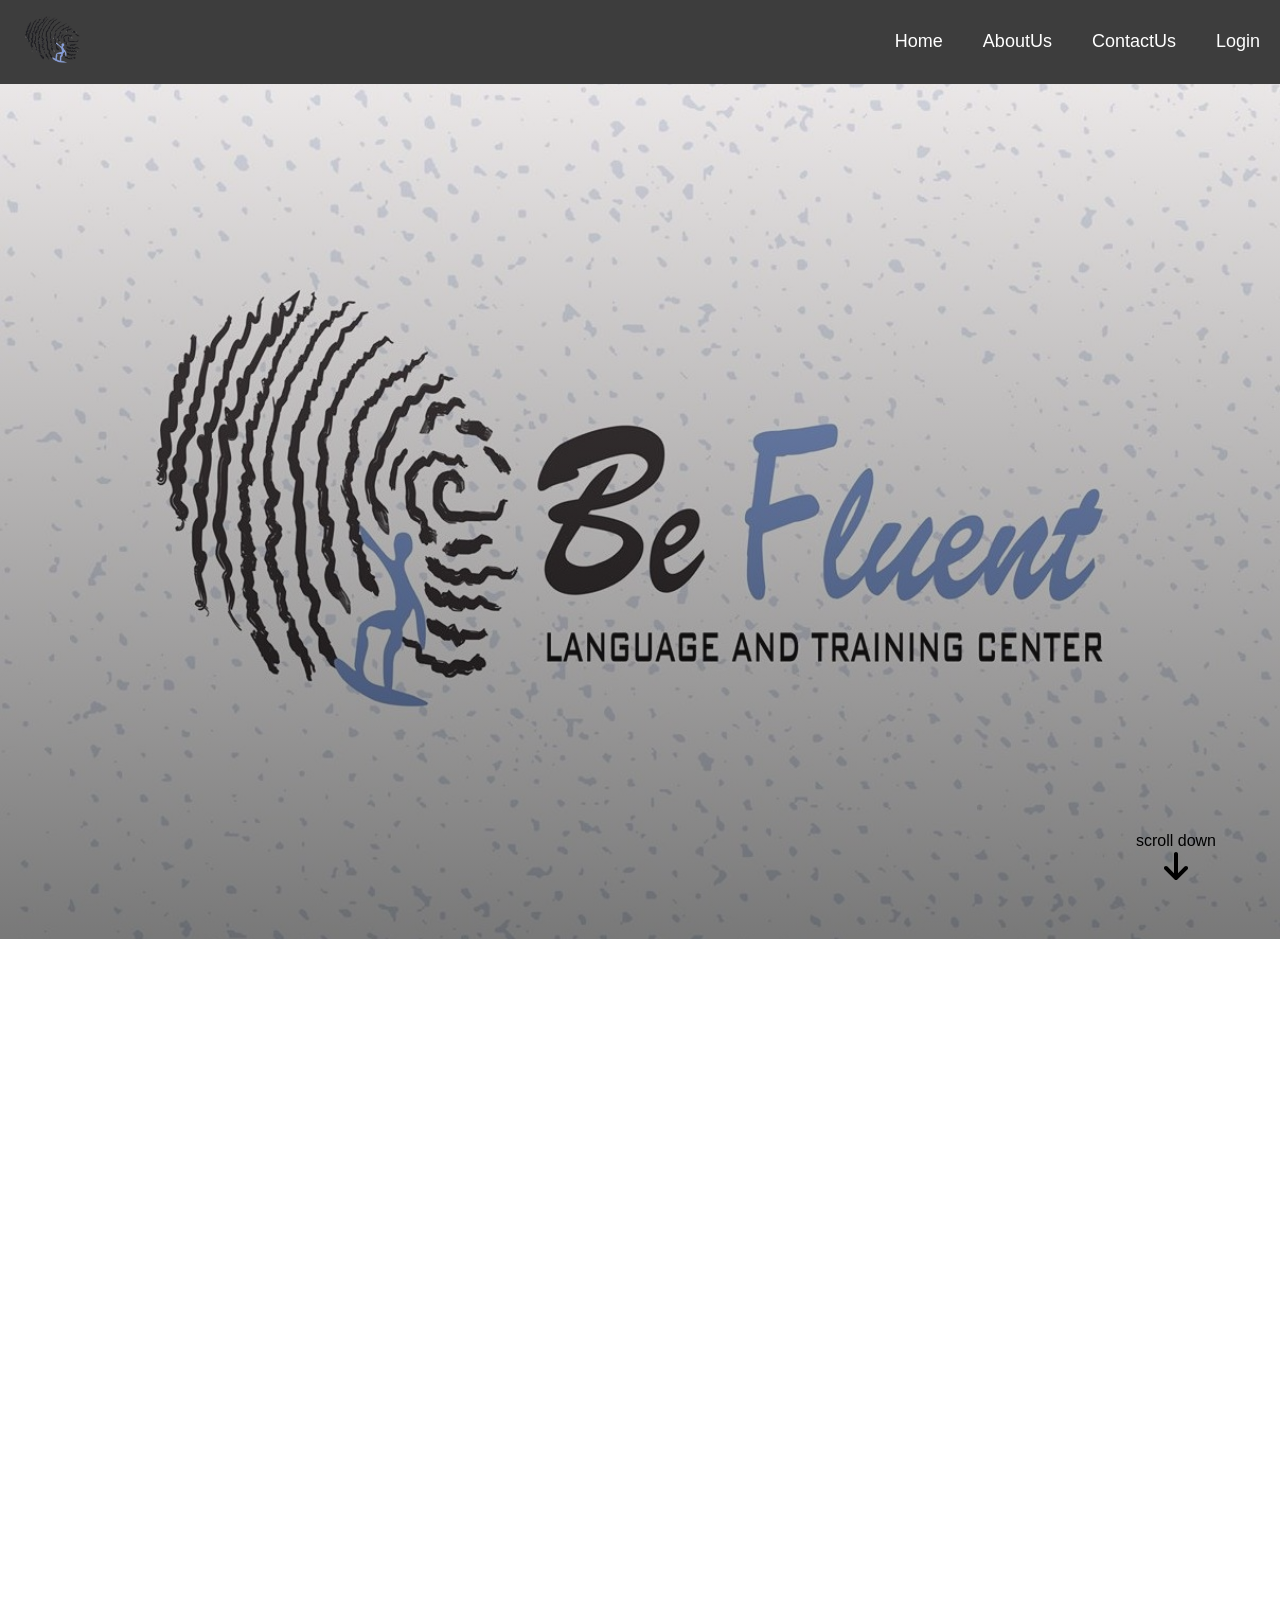
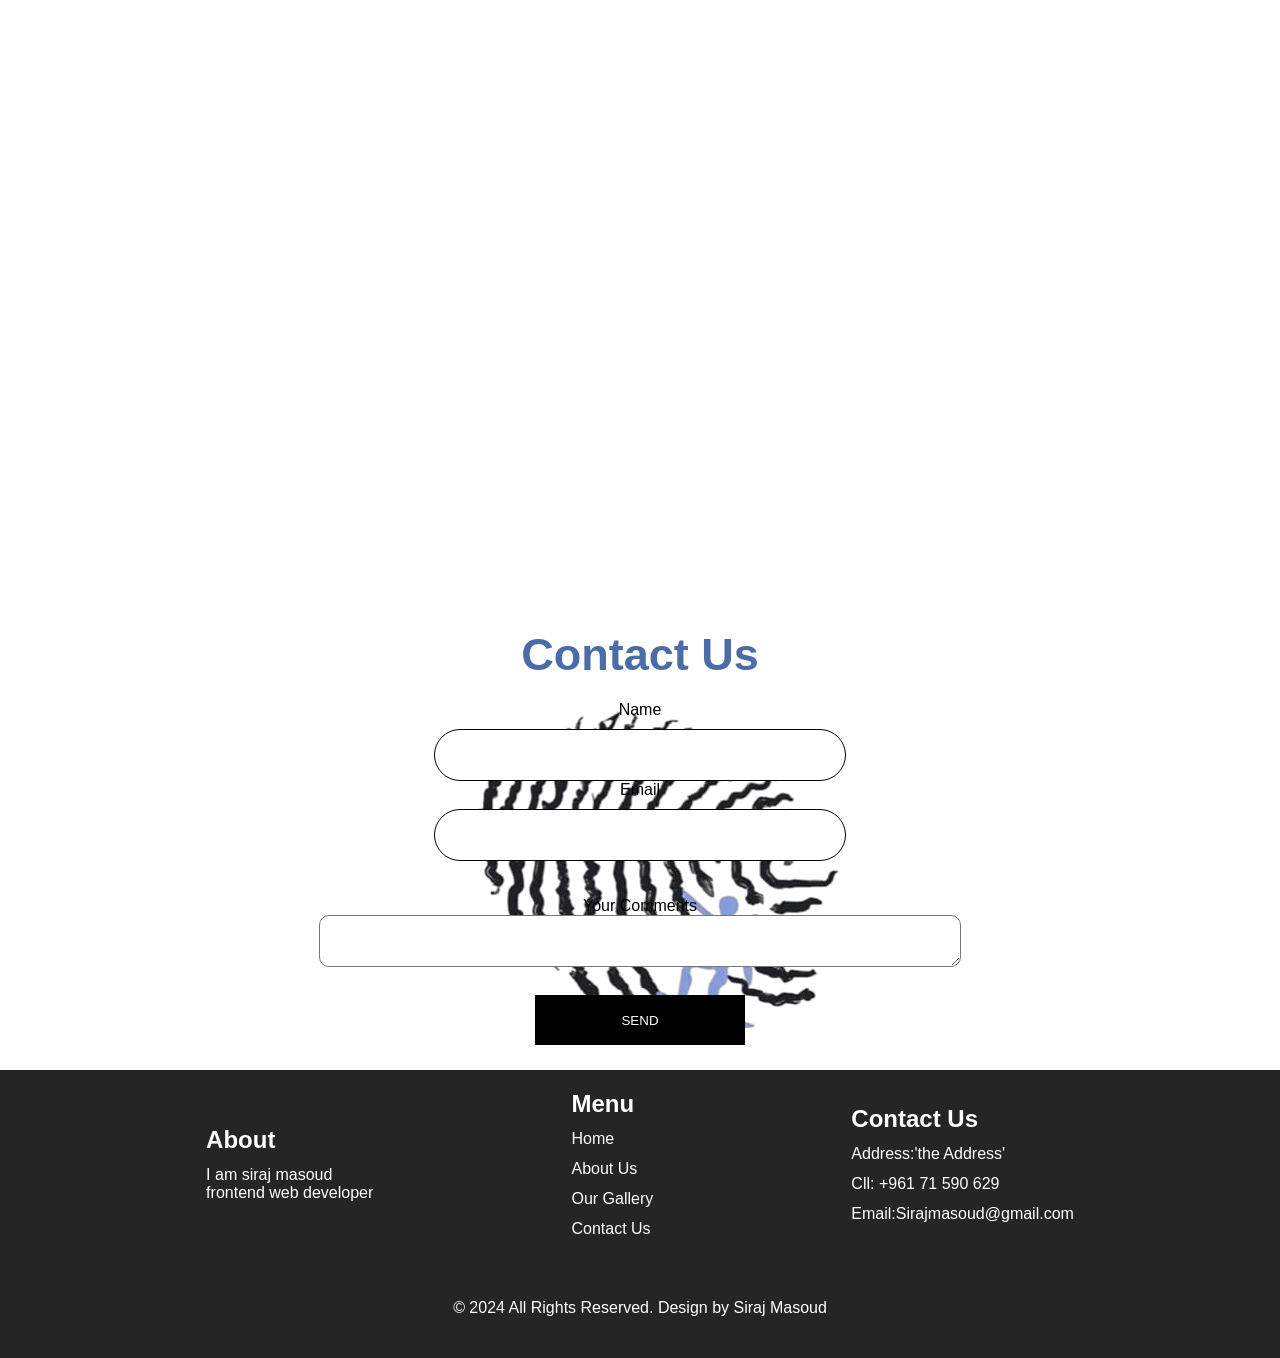
<file: index.html>
<!DOCTYPE html>
<html lang="en">
  <head>
    <meta charset="UTF-8" />
    <meta name="viewport" content="width=device-width, initial-scale=1.0" />
    <title>Document</title>
    <link rel="stylesheet" href="be-f.css" />
    <link rel="stylesheet" href="https://unpkg.com/aos@2.3.1/dist/aos.css" >
     
  </head>
  <body>
  
    <header>
      <nav>
        <!-- Logo and Menu Toggle -->
        <div class="nav-header">
          <a href="#" class="logo">
            <img src="images/logo-removebg-preview.png" alt="Logo" class="logo-img">
          </a>
          <button class="menu-toggle" onclick="toggleSidenav()">&#9776;</button>
        </div>
    
        <!-- Sidenav (Right Side) -->
        <div id="mySidenav" class="sidenav">
          <a href="" class="close-btn" onclick="closeSidenav()">&times;</a>
          <ul>
            <li><a href="#" >Home</a></li>
            <li><a href="#About-Us">AboutUs</a></li>
            <li><a href="#contactus">ContactUs</a></li>
            <li><a href="login.html">Login</a></li>
          </ul>
        </div>
    
        <!-- Desktop Menu -->
        <ul class="nav-menu">
          <li><a href="#" >Home</a></li>
          <li><a href="#About-Us">AboutUs</a></li>
          <li><a href="#contactus">ContactUs</a></li>
          <li><a href="login.html">Login</a></li>
        </ul>
      </nav>
    </header>
    
    

  
    <main>
      <div class="background">
      
        <div  class="scroll-down">
          <span class="arrow"> scroll down <br>   <svg  xmlns="http://www.w3.org/2000/svg" height="32" width="24" viewBox="0 0 384 512">
            <path d="M169.4 470.6c12.5 12.5 32.8 12.5 45.3 0l160-160c12.5-12.5 12.5-32.8 0-45.3s-32.8-12.5-45.3 0L224 370.8 224 64c0-17.7-14.3-32-32-32s-32 14.3-32 32l0 306.7L54.6 265.4c-12.5-12.5-32.8-12.5-45.3 0s-12.5 32.8 0 45.3l160 160z"/>
          </svg></span> <!-- Unicode arrow -->
        </div>
      </div>
      
      <section class="first-sec">
        <!-- Text Content -->
        <div data-aos="fade-right" class="text-content">
          <h1 id="About-Us">About Us</h1>
          <p class="text">
            Lorem, ipsum dolor sit amet consectetur adipisicing elit. Asperiores<br><br>
            itaque, laudantium sint esse rerum soluta, harum ut neque enim
            libero debitis corporis hic. Facilis iure similique quo recusandae
            non nemo?
            Lorem, ipsum dolor sit amet consectetur adipisicing elit. Asperiores
            itaque, laudantium sint esse rerum soluta, harum ut neque enim
            libero debitis corporis hic. Facilis iure similique quo recusandae
            non nemo?
          </p>
          <a href="courses.html">
            <button class="L-btn">Our Courses</button>
          </a>
        </div>
      
        <!-- Image Content -->
        <div data-aos="fade-left" class="A-first">
          <img
            src="images/121489087_1023982921446899_4617134355705001158_n.jpg"
            alt="About Us"
          />
        </div>
      </section>
      

      <section class="second-sec">
        <h1 id="Our-Gallery" data-aos="fade-right"> Our Gallery</h1>
        <p data-aos="fade-right">Lorem ipsum, dolor sit amet consectetur adipisicing elit. Mollitia totam quibusdam harum quo consequatur <br>recusandae? Placeat illo dignissimos repudiandae odit distinctio doloribus suscipit dolor sit, officiis ex quasi doloremque ipsum.</p>
        <div  >
        <img data-aos="fade-up" data-aos-delay="200" src="images/FB_IMG_1734526054611.jpg" alt="">
        <img data-aos="fade-up" data-aos-delay="400" src="images/FB_IMG_1734526069481.jpg" alt="">
        <img data-aos="fade-up" data-aos-delay="600" src="images/FB_IMG_1734526078380.jpg" alt="">
        <img data-aos="fade-up" data-aos-delay="800" src="images/FB_IMG_1734526086712.jpg" alt="">
        <img data-aos="fade-up" data-aos-delay="1000" src="images/FB_IMG_1734526216092.jpg" alt="">
        <img data-aos="fade-up" data-aos-delay="1200" src="images/296279308_1478584555986731_867718955423480691_n.jpg" alt="">
      </div>
      </section>
      <!-- <section >
        <h1 id="our-courses"> Our Courses</h1>
        <div class="our-courses">
          <div class="eng-div"><h1 style="color:#4c6ca8 ;">English</h1> <br> <p></p>Lorem ipsum dolor sit amet consectetur adipisicing elit. Deserunt modi necessitatibus, repellendus ratione totam impedit, voluptatum rerum, saepe aut eaque numquam incidunt cumque magnam odio aperiam cupiditate dicta quas quia! <br> <button class="register"> register </button> </div>
        <div class="spanish-div"><h1 style="color: #4c6ca8 ;">Spanish</h1> <br> Lorem ipsum dolor, sit amet consectetur adipisicing elit. Repellendus iure aut placeat voluptatibus inventore tenetur eius ullam dolores? Error quae tempore quos. Cumque quam sunt eum! Recusandae saepe laudantium minima. <br> <button class="register"> register </button></div>
        </div>
        
      </section> -->
      <h1 id="Contact-Us">Contact Us</h1>
      
      <div class="form" id="contactus" >
        <form >
          <label for=" name"> Name</label>
          <input type="text" id="name" />
          <label for=" email"> Email</label>
          <input type="email" id="email" /><br /><br />
          <label for="comments"> Your Comments</label>
          <textarea name="" id="comments" role="6"></textarea><br />
          <center><input type="submit" id="sub-btn" value="SEND" /></center>
        </form>
        
      </div>
    </main>
  <section class="third-sec" >
    <div>
      <p><h1>About</h1></p>
      <p> I am siraj masoud<br> frontend web developer</p>
    </div>
    <div>
      <p><h1>Menu</h1> </p>
        <p> Home</p>
        <p> About Us</p>
        <p>Our Gallery</p>
        <p> Contact Us</p>
    </div>
    <div>
      <p> <h1>Contact Us</h1></p>
      <p>Address:'the Address'</p>
      <p> Cll: +961 71 590 629</p>
      <p>Email:Sirajmasoud@gmail.com</p>
    </div>
    
  </section>
    <footer>
      <p>&copy; 2024 All Rights Reserved. Design by Siraj Masoud</p>
      
    </footer>
    <script src="be-f.js"></script>
    <script src="https://unpkg.com/aos@2.3.1/dist/aos.js"></script>
  <script>
    AOS.init();
  </script>
  </body>
</html>
</file>
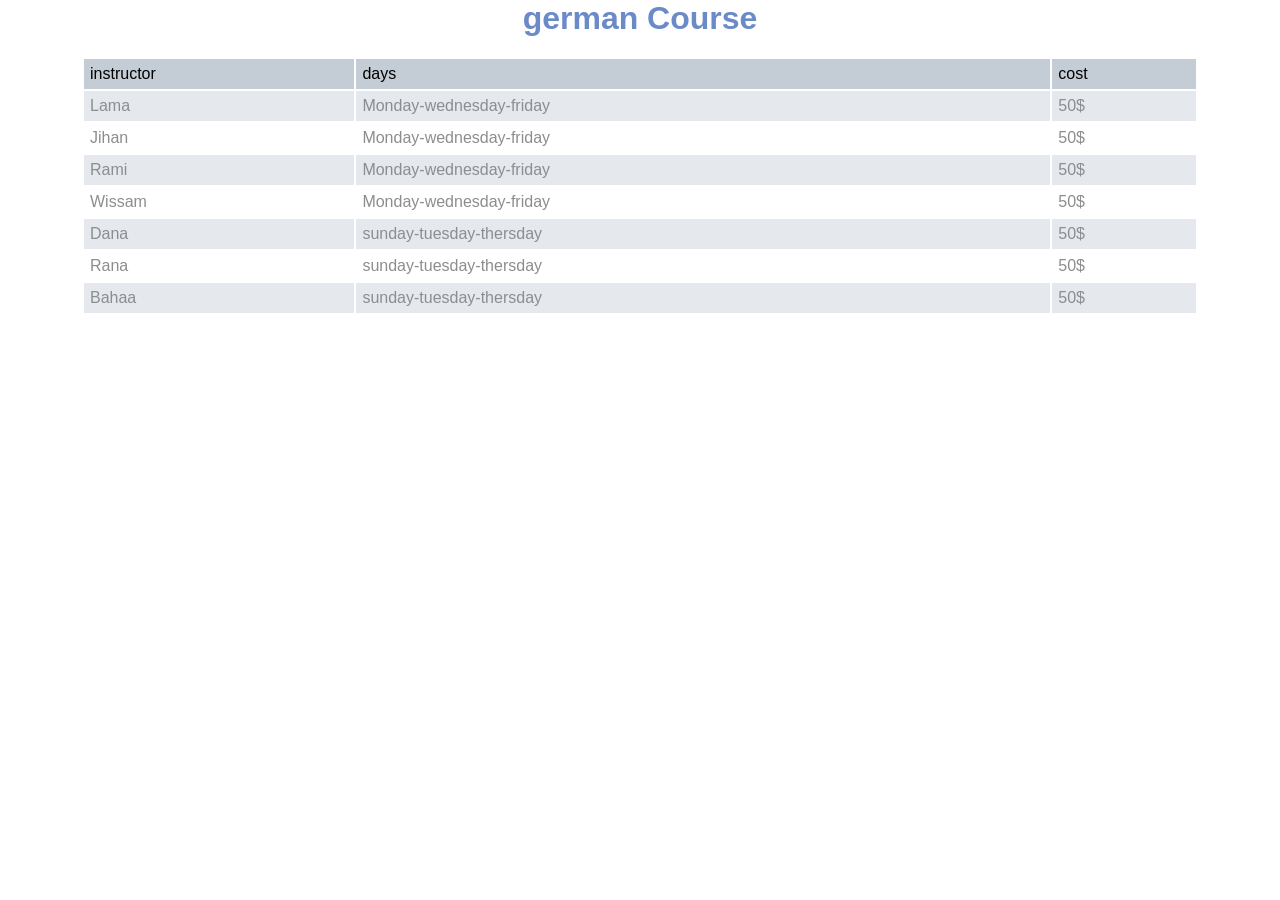
<file: ger-table.html>
<!DOCTYPE html>
<html lang="en">
<head>
  <meta charset="UTF-8">
  <meta name="viewport" content="width=device-width, initial-scale=1.0">
  <title>Document</title>
  <style>
    
*{
  padding: 0;
  margin: 0;
  font-family:sans-serif ;
}

header {
  background-color: #3d3d3d;
}
nav {
  display: flex;
  justify-content: space-between;
  align-items: center;
  width: 80%;
  margin: auto;
  padding: 5px;
  
}
.logo {
  width: 60px;
}
ul li {
  display: inline-block;
  list-style: none;
  font-size: 20px;
}
ul li a {
  text-decoration: none;
  margin: 0px 10px;
  color: white;
}
.active {
  color: #6b8ac8;
}
main{
  display: flex;
  justify-content: center;
  align-items: center;
  padding: 20px;
  
}
table{
width: 90%;  
}
tr:nth-child(even) {
  background-color: #E5E8ED;
}
tr:nth-child(1){
  background-color: #C4CDD6;
}
td{ 
  margin:0;
  padding: 6px;
color: #8c8d8f;
}
#h1{
  padding-top: 20px;
}
h1{
  color: #6b8ac8;
}
@media (max-width: 950px) {
  nav {
    display: flex;
    flex-direction: column;
  }
}
  </style>
</head>
<body>
  <center><h1> german Course</h1></center>

  <main>
    <table>
      <tr>
        <td style="color: black;">instructor</td>
        <td style="color: black;"> days</td>
        <!-- <td  style="color: black;"> Iced</td> -->
        <td  style="color: black;"> cost</td>
    </tr>
    <tr>
        <td>Lama </td>
        <td>Monday-wednesday-friday</td>
        <td>50$</td>
    </tr>
    <tr>
        <td>Jihan </td>
        <td>Monday-wednesday-friday</td>
        <td>50$</td>
    </tr>
    <tr>
        <td> Rami</td>
        <td>Monday-wednesday-friday</td>
        <td>50$</td>

    </tr>
    <tr>
        <td> Wissam </td>
        <td>Monday-wednesday-friday</td>
        <td>50$</td>
    </tr>
    <tr>
        <td> Dana</td>
        <td>sunday-tuesday-thersday</td>
        <td>50$</td>
    </tr>
    <tr>
        <td> Rana </td>
        <td>sunday-tuesday-thersday</td>
        <td>50$</td>
        
    </tr>
    <tr>
        <td> Bahaa</td>
        <td>sunday-tuesday-thersday</td>
        <td>50$</td>
    </tr>
    </table>
  </main>
</body>
</html>
</file>
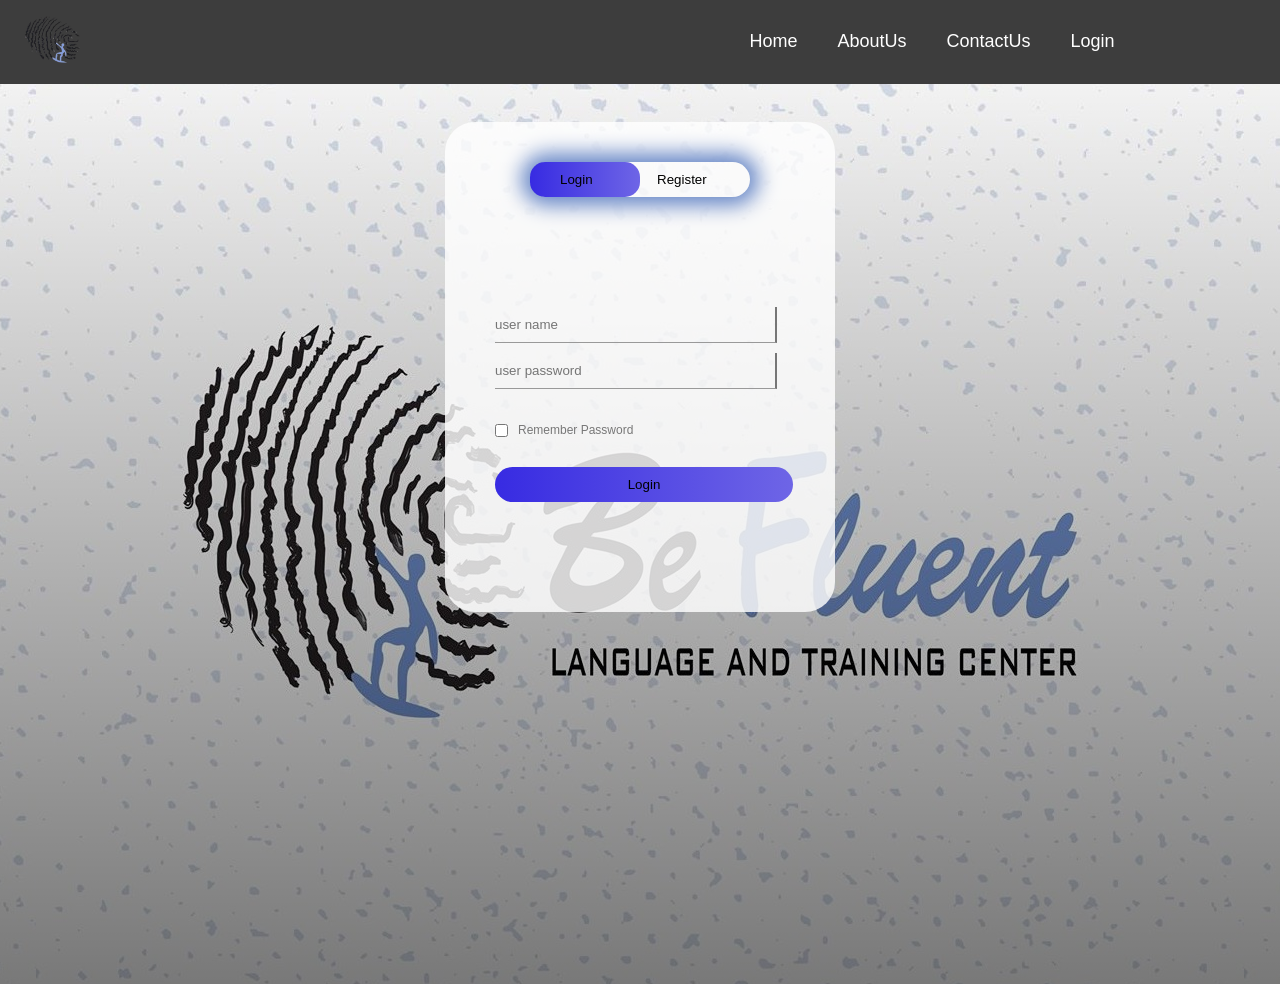
<file: login.html>
<!DOCTYPE html>
<html lang="en">
<head>
  <meta charset="UTF-8">
  <meta name="viewport" content="width=device-width, initial-scale=1.0">
  <title>Document</title>
  <link rel="stylesheet" href="login.css">
</head>
<body>
  <header>
    <nav>
      <!-- Logo and Menu Toggle -->
      <div class="nav-header">
        <a href="#" class="logo">
          <img src="images/logo-removebg-preview.png" alt="Logo" class="logo-img">
        </a>
        <button class="menu-toggle" onclick="toggleSidenav()">&#9776;</button>
      </div>
  
      <!-- Sidenav (Right Side) -->
      <div id="mySidenav" class="sidenav">
        <a href="javascript:void(0)" class="close-btn" onclick="closeSidenav()">&times;</a>
        <ul>
          <li><a href="be-f.html" class="active">Home</a></li>
          <li><a href="#About-Us">About Us</a></li>
          <li><a href="#contactus">Contact Us</a></li>
          <li><a href="login.html">Log in</a></li>
        </ul>
      </div>
  
      <!-- Desktop Menu -->
      <ul class="nav-menu">
        <li><a href="be-f.html">Home</a></li>
        <li><a href="#About-Us">AboutUs</a></li>
        <li><a href="#contactus">ContactUs</a></li>
        <li><a href="login.html">Login</a></li>
      </ul>
    </nav>
  </header>
  <div class="container">
  
    <div class="form-box">
      <div class="button-box">
        <div id="btn"></div>
        <button type="button" class="toggel-btn" onclick="login()" > Login</button>
      <button type="button" class="toggel-btn" onclick="register()" > Register</button>
      </div>
      <form class="input-group " id="login">
        <input type="text" class="input-field" placeholder="user name" required>
        <input type="text" class="input-field" placeholder="user password" required>
        <input type="checkbox" class="check-box"><span>Remember Password</span>
        <button  type="submit" class="submit-btn">Login </button>
      </form>
      <form class="input-group" id="register">
        <input type="text" class="input-field" placeholder="user name" required>
        <input type="email" class="input-field" placeholder=" your email" required>
        <input type="text" class="input-field" placeholder="user password" required>
        <input type="tel" class="input-field"  placeholder="your phone number" required>
        <input type="checkbox" class="check-box"><span> I Agree to the condition</span>
        <button type="submit" class="submit-btn"> Register </button>
      </form>
    </div>
  
  </div>
  <script>
    let x = document.getElementById('login');
    let y = document.getElementById('register');
    let z = document.getElementById('btn');
    

    function register() {
      x.style.left='-400px';
      y.style.left='50px';
      z.style.left ='110px'
    }
    function login() {
      x.style.left='50px';
      y.style.left='450px';
      z.style.left ='0px'
    }

    function toggleSidenav() {
  const sidenav = document.getElementById("mySidenav");
  sidenav.style.width = "250px";
}

function closeSidenav() {
  const sidenav = document.getElementById("mySidenav");
  sidenav.style.width = "0";
}


  </script>
</body>
</html>
</file>
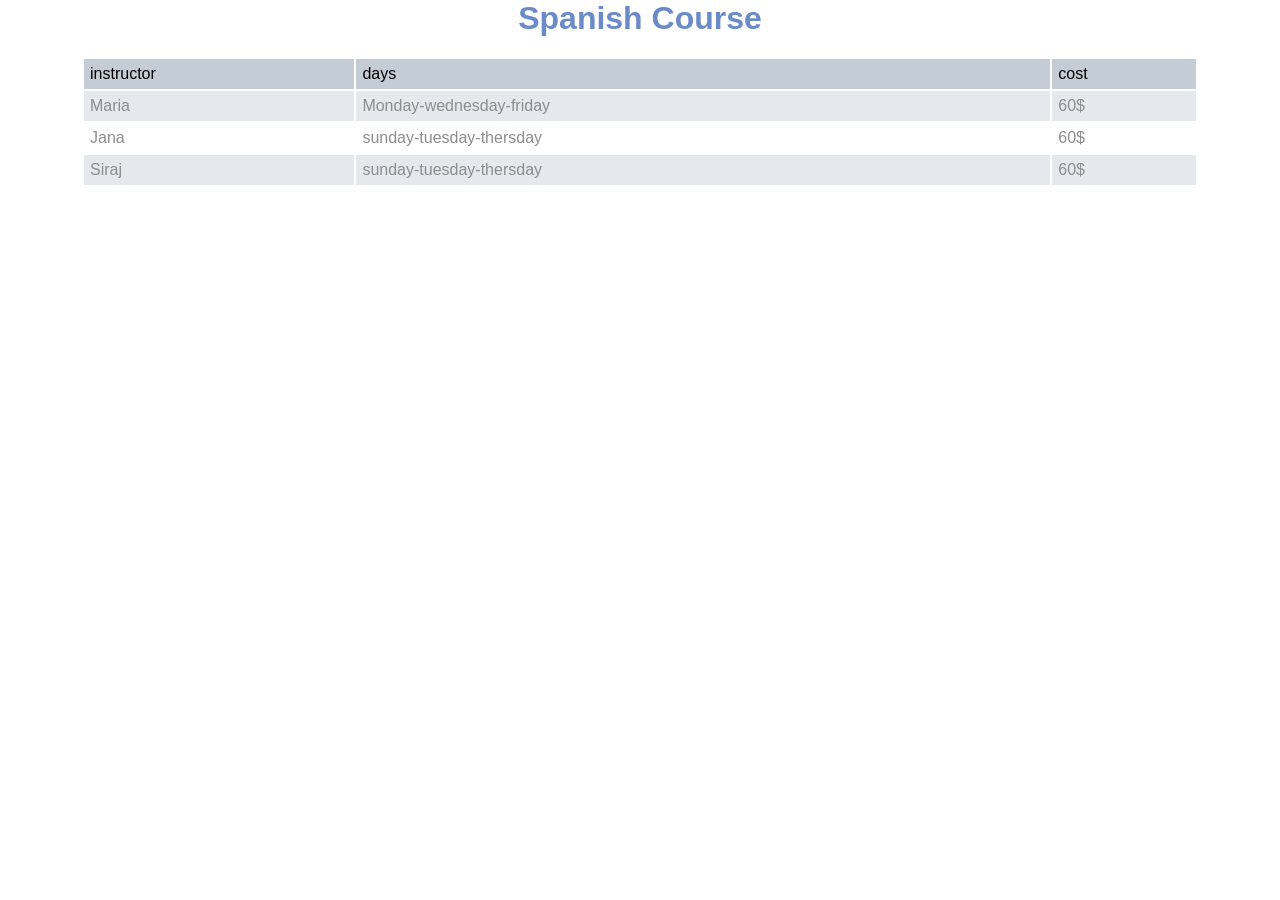
<file: span-table.html>
<!DOCTYPE html>
<html lang="en">
<head>
  <meta charset="UTF-8">
  <meta name="viewport" content="width=device-width, initial-scale=1.0">
  <title>Document</title>
  <style>
    
*{
  padding: 0;
  margin: 0;
  font-family:sans-serif ;
}

header {
  background-color: #3d3d3d;
}
nav {
  display: flex;
  justify-content: space-between;
  align-items: center;
  width: 80%;
  margin: auto;
  padding: 5px;
  
}
.logo {
  width: 60px;
}
ul li {
  display: inline-block;
  list-style: none;
  font-size: 20px;
}
ul li a {
  text-decoration: none;
  margin: 0px 10px;
  color: white;
}
.active {
  color: #6b8ac8;
}
main{
  display: flex;
  justify-content: center;
  align-items: center;
  padding: 20px;
  
}
table{
width: 90%;  
}
tr:nth-child(even) {
  background-color: #E5E8ED;
}
tr:nth-child(1){
  background-color: #C4CDD6;
}
td{ 
  margin:0;
  padding: 6px;
color: #8c8d8f;
}
#h1{
  padding-top: 20px;
}
h1{
  color: #6b8ac8;
}
@media (max-width: 950px) {
  nav {
    display: flex;
    flex-direction: column;
  }
}
  </style>
</head>
<body>
  <center><h1> Spanish Course</h1></center>

  <main>
    <table>
    
      <tr>
        <td style="color: black;">instructor</td>
        <td style="color: black;"> days</td>
        <!-- <td  style="color: black;"> Iced</td> -->
        <td  style="color: black;"> cost</td>
    </tr>
    <tr>
        <td>Maria </td>
        <td>Monday-wednesday-friday</td>
        <td>60$</td>

    </tr>
    <tr>
        <td>Jana </td>
        <td>sunday-tuesday-thersday</td>
        <td>60$</td>
    </tr>
    <tr>
        <td> Siraj</td>
        <td>sunday-tuesday-thersday</td>
        <td>60$</td>

    </tr>
    
      
  
    </table>
  </main>
</body>
</html>
</file>
<file: be-f.css>
* {
  padding: 0;
  margin: 0;
  box-sizing: content-box;
}

html {
  font-family: sans-serif;
  overflow-x: hidden;
}
body {
  margin: 0;
  overflow-x: hidden;
}
nav {
  display: flex;
  justify-content: space-between;
  align-items: center;
  background-color: #3d3d3d;
  color: white;
  padding: 10px 20px;
}

.logo-img {
  width: 60px;
}

.nav-header {
  display: flex;
  align-items: center;
  justify-content: space-between;
  width: 100%;
}

.menu-toggle {
  font-size: 24px;
  background: none;
  border: none;
  color: white;
  cursor: pointer;
  display: none; /* Initially hidden; shown in smaller screens */
}


/* Desktop Menu */
.nav-menu {
  display: flex;
  gap: 40px;
  list-style: none;
}

.nav-menu li a {
  text-decoration: none;
  color: white;
  font-size: 18px;
  transition: color 0.3s ease;
  
}

.nav-menu li a:hover
 {
  color: #6b8ac8;
}

/* Sidenav Styles (Right Side) */
.sidenav {
  height: 100%;
  width: 0;
  position: fixed;
  top: 0;
  right: 0; /* Opens from the right */
  background-color: #111111b9;
  overflow-x: hidden;
  transition: 0.3s;
  padding-top: 60px;
  z-index: 1000;
}

.sidenav ul {
  list-style: none;
  padding: 0;
  width: 70px;
}

.sidenav ul li {
  margin: 20px 0px;
}

.sidenav ul li a {
  padding: 8px 32px;
  text-decoration: none;
  color: white;
  font-size: 18px;
  display: block;
  margin-left: 10px;
  transition: color 0.3s ease;
}

.sidenav ul li a:hover
 {
  color: #6b8ac8;
}

.close-btn {
  position: absolute;
  top: 10px;
  left: 20px;
  font-size: 36px;
  color: white;
  cursor: pointer;

}



.background {
  background-image: linear-gradient(
      rgba(204, 188, 188, 0.2),
      rgba(0, 0, 0, 0.5)
    ),
    url(images/befluent-background_n.jpg);

  height: 95vh;
  width: 100%;
  background-position: center;
  background-repeat: no-repeat;
  background-size: cover;
}

.arrow {
  position: absolute;
  display: flex;
  justify-content: center;
  align-items: center;
  flex-direction: column;
  bottom: 2%;
  right: 5%;
  animation: 1.5s infinite arrow;
}
@keyframes arrow {
  0%,
  20%,
  50%,
  80%,
  100% {
    transform: translateY(0);
  }
  40% {
    transform: translateY(-10px); /* Move up slightly */
  }
  60% {
    transform: translateY(-5px); /* Move up slightly less */
  }
}

main {
  background-color: #ffffff70;
  width: 100%;
}

/* Styling for First Section */
.first-sec {
  display: flex;
  align-items: center;
  justify-content: space-between;
  padding: 50px 10%;
  gap: 30px;
}

/* Responsive Text Content */
.text-content {
  flex: 1;
  max-width: 500px;
}

.text-content h1 {
  font-size: 2.5rem;
  color: #333;
  margin-bottom: 20px;
}

.text-content p {
  font-size: 1.1rem;
  line-height: 1.6;
  color: #555;
}

.text-content .L-btn {
  background-color: #11161f;
  color: white;
  border: none;
  padding: 10px 20px;
  border-radius: 5px;
  cursor: pointer;
  margin-top: 20px;
}

.text-content .L-btn:hover {
  background-color: #5674a4;
}

/* Responsive Image */
.A-first {
  flex: 1;
  display: flex;
  justify-content: center;
  align-items: center;
}

.A-first img {
  width: 100%;
  max-width: 350px;
  height: auto;
  border-radius: 10px;
}

/* Media Queries for Small Screens */
@media (max-width: 768px) {
  .first-sec {
    flex-direction: column;
    align-items: center;
    text-align: center;
  }

  .A-first img {
    margin-top: 20px;
  }
}


.second-sec div {
  display: flex;
  flex-wrap: wrap;
  justify-content: center;
  width: 100%;
}

.second-sec p {
  width: 100%;
  display: flex;
  justify-content: center;
  align-items: center;
  text-align: center;
  margin: 10px 0px;
}
.second-sec img {
  width: 300px;
  height: 300px;
  margin: 10px;
  opacity: 75%;
}
.second-sec img:hover {
  opacity: 100%;
  transition: 1s;
}

.form {
  width: 100%;
}

.form form {
  display: flex;
  justify-content: center;
  align-items: center;
  flex-direction: column;
  width: 100%;
  background-image: url("images/logo-removebg-preview.png");
  background-repeat: no-repeat;
  background-position: center;
}

#contactus {
  margin-bottom: 25px;
}


.form form input {
  padding: 5px;
  margin-top: 10px;
  height: 40px;
  border-radius: 50px;
  width: 450px;
  max-width: 400px;
  border: rgb(0, 0, 0) solid 1px;
}
form textarea {
  height: 50px;
  border-radius: 10px;
  width: 50%;
}
#sub-btn {
  width: 200px;
  background-color: #000000;
  border: 0;
  border-radius: 0;
  outline: 0;
  color: white;
}
#sub-btn:hover {
  letter-spacing: 5px;
  transition: 1s;
}

#About-Us,
#Our-Gallery {
  color: #4c6ca8;
  font-size: 55px;
}

#Contact-Us,
#Our-Gallery,
#our-courses {
  margin: 20px 0px 20px 0px;
  color: #4c6ca8;
  font-size: 45px;
  text-align: center;
}


.third-sec {
  background-color: #252525;
  display: flex;
  justify-content: space-evenly;
  align-items: center;
  color: white;
  padding: 8px;
}
.third-sec p {
  margin: 12px 0px;
}
.third-sec h1:hover {
  cursor: pointer;
}
.third-sec p:hover {
  color: #4c6ca8;
  transition: 0.5s;
  cursor: pointer;
}
footer {
  display: flex;
  justify-content: center;
  width: 100%;
  height: 100px;
  background-color: #252525;
  align-items: center;
}
footer p {
  color: #ffffff;
}
.our-courses {
  display: flex;
  justify-content: space-evenly;
  align-items: center;
}

.spanish-div,
.eng-div {
  width: 450px;
  height: 150px;
  background-color: #c5c3c3;
  padding: 20px;
  border-radius: 15px;
}
.register {
  padding: 10px;
  background-color: #4c6ca8;
  border: none;
  outline: none;
  border-radius: 15px;
  width: 150px;
  margin: 8px 0px 0px 0px;
}



@media (max-width: 1000px) {
  .our-courses {
    flex-direction: column;
  }
  .eng-div {
    margin-bottom: 30px;
  }
}

@media (max-width: 850px) {
  
  .second-sec img {
    width: 250px;
    height: 250px;
  }
  .third-sec {
    flex-direction: column;
  }
  

}
/* Responsive Adjustments */
@media screen and (max-width: 768px) {
  .menu-toggle {
    display: block;
  }

  .nav-menu {
    display: none;
  }
}
@media(max-width:450px){
  .form form input{
    width: 350px;
  }
}
@media (max-width:370px){
  .form form input{
    width: 300px;
  }
  footer p{
    font-size: 12px;
  }
}
</file>
<file: login.css>
* {
  padding: 0;
  margin: 0;
  font-family: sans-serif;
  box-sizing: content-box;
}

header {
  background-color: #3d3d3d;
}
/* html{
  overflow: hidden;
} */
nav {
  display: flex;
  justify-content: space-between;
  align-items: center;
  background-color: #3d3d3d;
  color: white;
  padding: 10px 20px;
}

.logo-img {
  width: 60px;
}

.nav-header {
  display: flex;
  align-items: center;
  justify-content: space-between;
  width: 100%;
}

.menu-toggle {
  font-size: 24px;
  background: none;
  border: none;
  color: white;
  cursor: pointer;
  display: none; /* Initially hidden; shown in smaller screens */
}

/* Desktop Menu */
.nav-menu {
  display: flex;
  gap: 40px;
  list-style: none;
  margin: 0;
  padding: 0;
  width: 70%;
}

.nav-menu li a {
  text-decoration: none;
  color: white;
  font-size: 18px;
  transition: color 0.3s ease;
}

.nav-menu li a:hover {
  color: #6b8ac8;
}

/* Sidenav Styles (Right Side) */
.sidenav {
  height: 100%;
  width: 0;
  position: fixed;
  top: 0;
  right: 0; /* Opens from the right */
  background-color: #111111b9;
  overflow-x: hidden;
  transition: 0.3s;
  padding-top: 60px;
  z-index: 1000;
}

.sidenav ul {
  list-style: none;
  padding: 0;
}

.sidenav ul li {
  margin: 20px 0px;
}

.sidenav ul li a {
  padding: 8px 32px;
  text-decoration: none;
  color: white;
  font-size: 18px;
  display: block;
  margin-left: 10px;
  transition: color 0.3s ease;
}

.sidenav ul li a:hover,
.sidenav ul li a.active {
  color: #6b8ac8;
}

.close-btn {
  position: absolute;
  top: 10px;
  left: 20px;
  font-size: 36px;
  color: white;
  cursor: pointer;
}

/* Responsive Adjustments */
@media screen and (max-width: 768px) {
  .menu-toggle {
    display: block;
  }

  .nav-menu {
    display: none;
  }
}


.container {
  /* background: linear-gradient(135deg, #6b8ac8, white); */
  background-image: linear-gradient(
    rgba(184, 184, 184, 0),
    rgba(0, 0, 0, 0.5)
  ),
  url(images/befluent-background_n.jpg);  
  background-position: center;
  width: 100%;
  height: 100vh;
  position: absolute;
}
.form-box {
  width: 380px;
  height: 480px;
  position: relative;
  margin: 3% auto;
  background: #ffffffd0;
  /* backdrop-filter: blur(2px);
  box-shadow: 0px 0px 30px rgba(227, 228, 237, 0.37);
  border: rgba(255, 255, 255, 0.18) solid 2px; */
  padding: 5px;
  overflow: hidden;
  border-radius:30px ;

}
.button-box {
  width: 220px;
  margin: 35px auto;
  position: relative;
  box-shadow: 0 0 20px 9px #6b8ac8;
  border-radius: 30px;
}
.toggel-btn {
  padding: 10px 30px;
  cursor: pointer;
  background: transparent;
  border: 0;
  outline: none;
  position: relative;
}

#btn {
  top: 0;
  bottom: 0;
  position: absolute;
  height: 100%;
  width: 110px;
  border-radius: 15px;
  transition: 0.5s;
  background: linear-gradient(to right, rgb(55, 43, 226), rgb(110, 101, 230));
}
.input-group {
  top: 180px;
  position: absolute;
  width: 280px;
  transition: 0.5s;
}
.input-field {
  width: 100%;
  padding: 10px 0;
  margin: 5px 0;
  border-left: 0;
  border-top: 0;
  border-style: 0;
  border-bottom: 1px solid #999;
  background: transparent;
  outline: none;
}
.submit-btn {
  width: 85%;
  padding: 10px 30px;
  cursor: pointer;
  display: block;
  border-radius: 30px;
  border: 0;
  outline: none;
  margin: auto;
  background: linear-gradient(to right, rgb(55, 43, 226), rgb(110, 101, 230));
}
.check-box {
  margin: 30px 10px 30px 0px;
}
span {
  color: #777;
  font-size: 12px;
  position: absolute;
  bottom: 65px;
}
#login {
  left: 50px;
}
#register {
  left: 450px;
}
@media (max-width:390px){
  
  .form-box{
    width:280px;
    
  }
  .input-group{
    width: 180px;
    
  }
  .submit-btn{
    width: 100px;
  }
}
</file>
